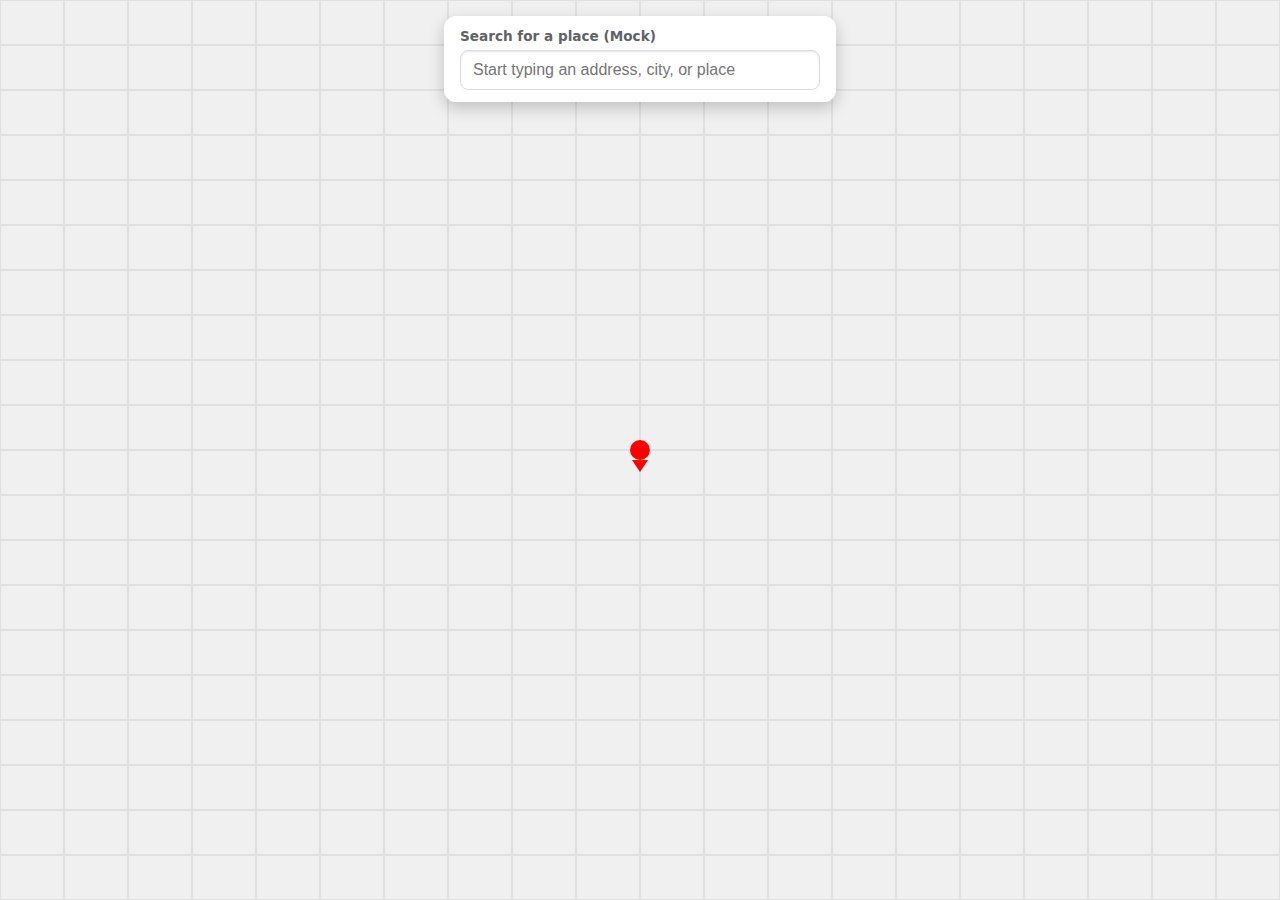
<file: public/mock_demo.html>
<!DOCTYPE html>
<html lang="en">
  <head>
    <meta charset="UTF-8" />
    <meta name="viewport" content="width=device-width, initial-scale=1.0" />
    <title>Mock Maps Demo</title>
    <link rel="stylesheet" href="styles.css" />
    <style>
      #mock-map {
        height: 100%;
        background-color: #f0f0f0;
        position: relative;
        overflow: hidden;
      }
      .mock-marker {
        position: absolute;
        width: 20px;
        height: 20px;
        background-color: red;
        border-radius: 50%;
        transform: translate(-50%, -50%);
        z-index: 10;
      }
      .mock-marker::after {
        content: '';
        position: absolute;
        top: 100%;
        left: 50%;
        transform: translateX(-50%);
        border-left: 8px solid transparent;
        border-right: 8px solid transparent;
        border-top: 12px solid red;
      }
      .mock-suggestions {
        position: absolute;
        top: 100%;
        left: 0;
        right: 0;
        background: white;
        border: 1px solid #dadce0;
        border-radius: 0 0 8px 8px;
        box-shadow: 0 4px 6px rgba(0,0,0,0.1);
        display: none;
        z-index: 100;
      }
      .suggestion-item {
        padding: 10px 12px;
        border-bottom: 1px solid #eee;
        cursor: pointer;
      }
      .suggestion-item:hover {
        background-color: #f5f5f5;
      }
      .map-grid {
        display: grid;
        grid-template-columns: repeat(20, 5%);
        grid-template-rows: repeat(20, 5%);
        height: 100%;
        width: 100%;
        position: absolute;
      }
      .grid-cell {
        border: 1px solid #e0e0e0;
      }
    </style>
  </head>
  <body>
    <div id="pac-card" class="card">
      <label for="pac-input" class="label">Search for a place (Mock)</label>
      <input
        id="pac-input"
        type="text"
        placeholder="Start typing an address, city, or place"
        autocomplete="off"
      />
      <div class="mock-suggestions" id="suggestions">
        <!-- Suggestions will be added here -->
      </div>
    </div>
    <div id="mock-map">
      <div class="map-grid" id="map-grid"></div>
      <div class="mock-marker" id="marker"></div>
    </div>

    <script>
      // Sample places for autocomplete
      const samplePlaces = [
        "San Francisco, CA",
        "San Jose, CA",
        "San Diego, CA",
        "Sacramento, CA",
        "Los Angeles, CA",
        "New York, NY",
        "Chicago, IL",
        "Houston, TX",
        "Phoenix, AZ",
        "Philadelphia, PA"
      ];
      
      // Create grid cells
      const grid = document.getElementById('map-grid');
      for (let i = 0; i < 400; i++) {
        const cell = document.createElement('div');
        cell.className = 'grid-cell';
        grid.appendChild(cell);
      }
      
      // Initialize map and marker
      const map = document.getElementById('mock-map');
      const marker = document.getElementById('marker');
      const input = document.getElementById('pac-input');
      const suggestions = document.getElementById('suggestions');
      
      // Set initial position
      positionMarker(50, 50);
      
      // Handle input for autocomplete
      input.addEventListener('input', function() {
        const query = this.value.toLowerCase();
        if (query.length < 2) {
          suggestions.style.display = 'none';
          return;
        }
        
        // Filter suggestions
        const matches = samplePlaces.filter(place => 
          place.toLowerCase().includes(query)
        );
        
        // Display suggestions
        suggestions.innerHTML = '';
        matches.forEach(place => {
          const item = document.createElement('div');
          item.className = 'suggestion-item';
          item.textContent = place;
          item.addEventListener('click', function() {
            input.value = place;
            suggestions.style.display = 'none';
            
            // Move marker to a random position
            const x = 20 + Math.random() * 60;
            const y = 20 + Math.random() * 60;
            positionMarker(x, y);
          });
          suggestions.appendChild(item);
        });
        
        suggestions.style.display = matches.length ? 'block' : 'none';
      });
      
      // Hide suggestions when clicking outside
      document.addEventListener('click', function(e) {
        if (e.target !== input && !suggestions.contains(e.target)) {
          suggestions.style.display = 'none';
        }
      });
      
      // Function to position marker
      function positionMarker(x, y) {
        marker.style.left = x + '%';
        marker.style.top = y + '%';
      }
      
      // Simulate geolocation
      setTimeout(() => {
        const x = 30 + Math.random() * 40;
        const y = 30 + Math.random() * 40;
        positionMarker(x, y);
      }, 1000);
    </script>
  </body>
</html>
</file>
<file: public/styles.css>
html,
body {
  height: 100%;
  margin: 0;
  padding: 0;
  font-family: system-ui, -apple-system, BlinkMacSystemFont, "Segoe UI", sans-serif;
}

body.drawing-mode {
  overflow: hidden;
  position: fixed;
  width: 100%;
}

.button-container {
  position: absolute;
  top: 10px;
  right: 66px; /* Moved 100px to the left from the original 16px */
  z-index: 10;
  display: flex;
  flex-direction: column;
  gap: 8px;
}

.drawing-controls {
  display: none;
  flex-direction: row;
  gap: 8px;
  justify-content: space-between;
}

.drawing-instruction {
  position: absolute;
  top: 0;
  left: 0;
  right: 0;
  background-color: rgba(255, 255, 255, 0.9);
  padding: 10px;
  text-align: center;
  font-size: 16px;
  font-weight: 500;
  z-index: 9;
}

.map-button {
  background-color: white;
  border: 1px solid #dadce0;
  border-radius: 4px;
  color: #1a73e8;
  cursor: pointer;
  font-family: system-ui, -apple-system, BlinkMacSystemFont, "Segoe UI", sans-serif;
  font-size: 14px;
  font-weight: 500;
  padding: 11px 11px; /* Increased height by adding 5px to top and bottom padding (was 8px) */
  display: flex;
  align-items: center;
  box-shadow: 0 2px 4px rgba(0, 0, 0, 0.1);
}

.map-button:hover {
  background-color: #f8f9fa;
}

.map-button.active {
  background-color: #e8f0fe;
}

.map-button .close-icon {
  margin-left: 8px;
  font-weight: bold;
}

#map {
  height: 100%;
}

.card {
  position: absolute;
  top: 16px;
  left: 50%;
  transform: translateX(-50%);
  z-index: 5;
  background-color: #ffffff;
  padding: 12px 16px;
  border-radius: 12px;
  box-shadow: 0 6px 16px rgba(0, 0, 0, 0.2);
  display: flex;
  flex-direction: column;
  gap: 6px;
  min-width: min(90vw, 360px);
}

.label {
  font-size: 0.85rem;
  font-weight: 600;
  color: #5f6368;
}

#pac-input {
  padding: 10px 12px;
  font-size: 1rem;
  border: 1px solid #dadce0;
  border-radius: 8px;
  outline: none;
  box-shadow: inset 0 1px 2px rgba(0, 0, 0, 0.1);
}

#pac-input:focus {
  border-color: #1a73e8;
  box-shadow: 0 0 0 3px rgba(26, 115, 232, 0.2);
}

@media (max-width: 480px) {
  .card {
    top: 12px;
    padding: 10px 12px;
    border-radius: 10px;
    gap: 4px;
  }

  #pac-input {
    font-size: 0.95rem;
  }
}
</file>
